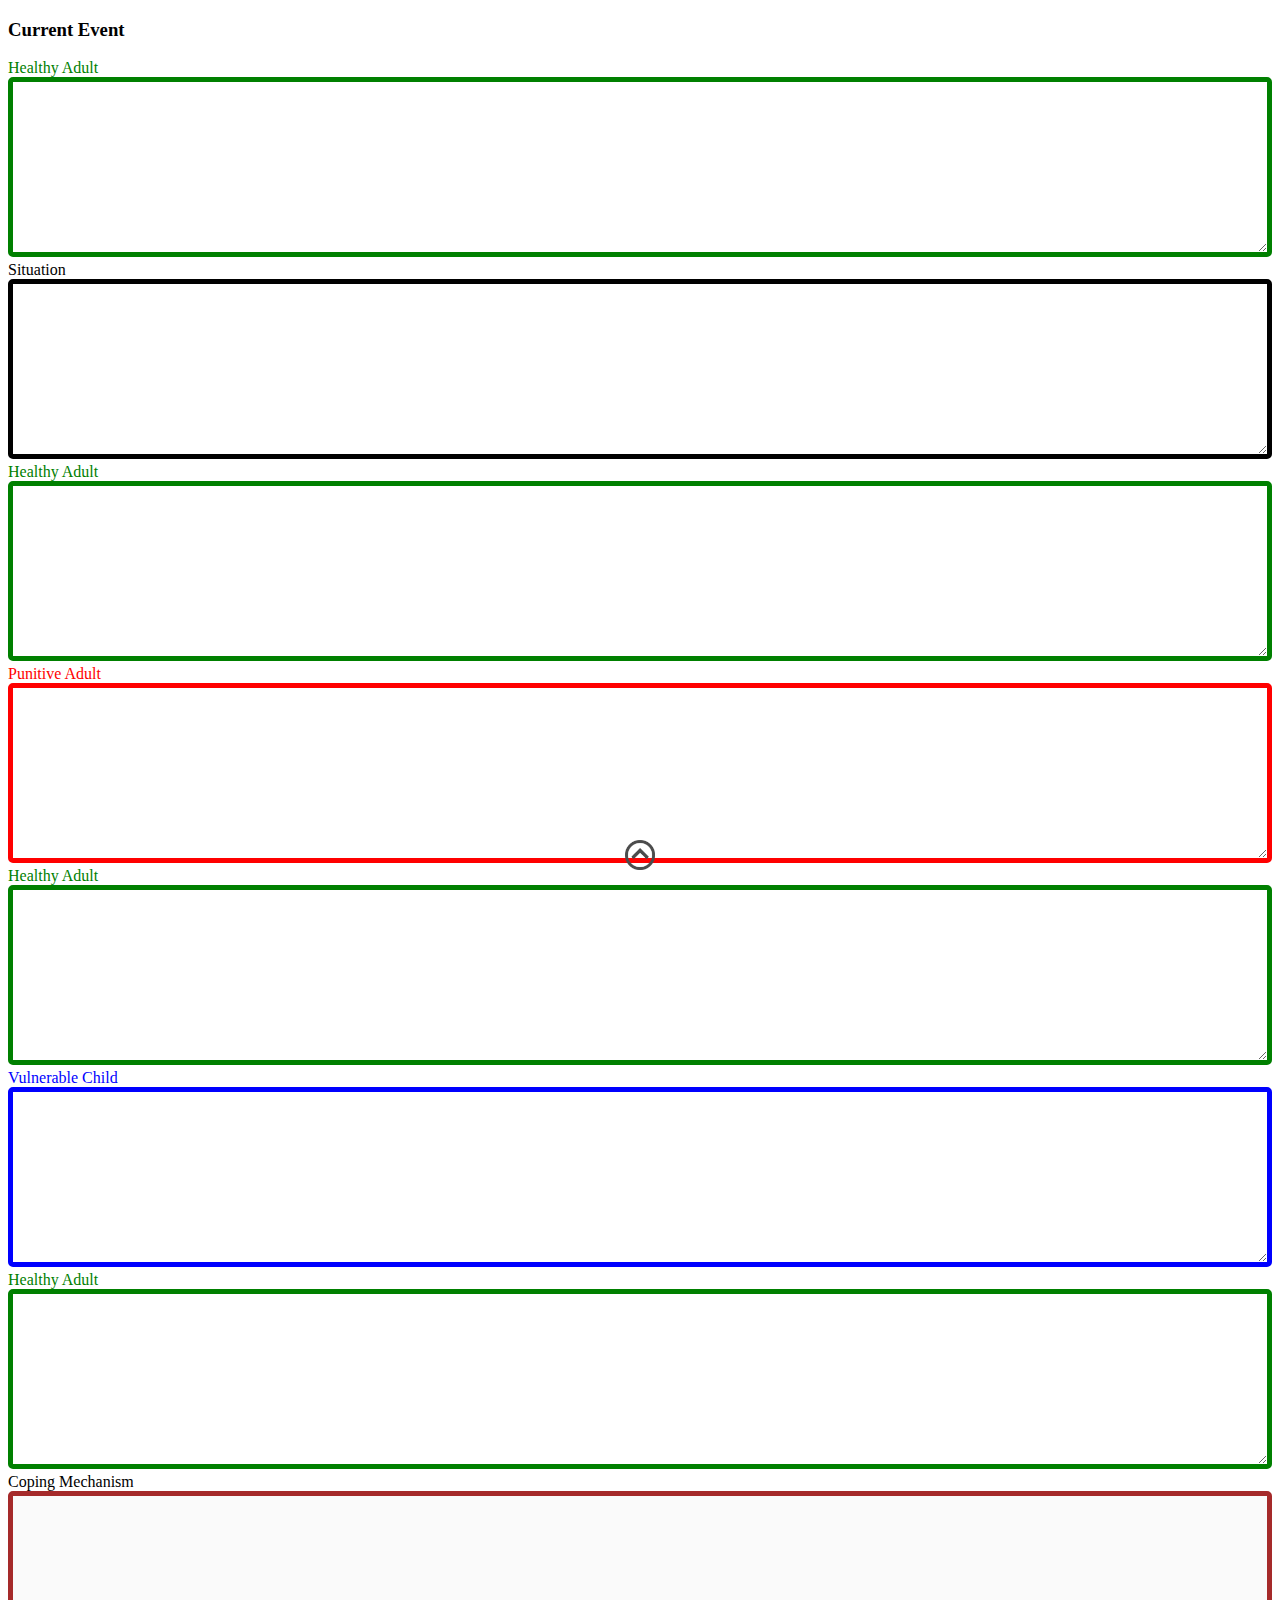
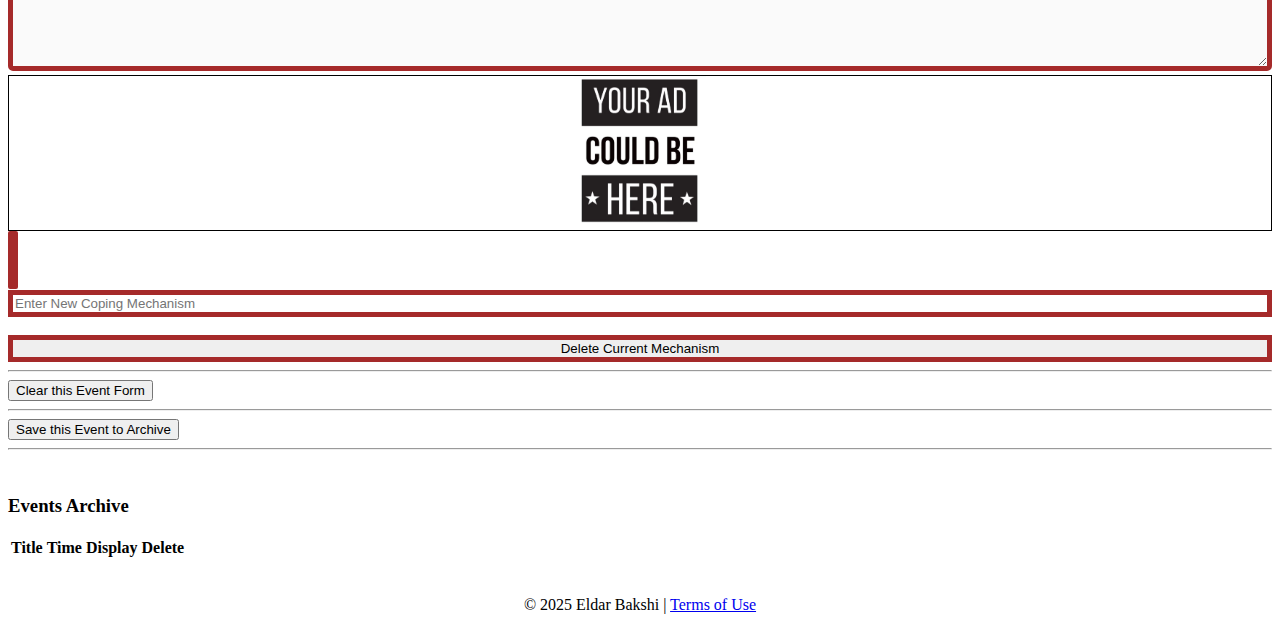
<file: index.html>
<!DOCTYPE html>
<html lang="en">

<head>
    <meta charset="UTF-8">
    <meta name="viewport" content="width=device-width, initial-scale=1.0">
    <title>Anna.2</title>
    <link href="https://cdn.jsdelivr.net/npm/bootstrap@5.3.7/dist/css/bootstrap.min.css" rel="stylesheet"
        integrity="sha384-LN+7fdVzj6u52u30Kp6M/trliBMCMKTyK833zpbD+pXdCLuTusPj697FH4R/5mcr" crossorigin="anonymous">
    <script src="https://cdn.jsdelivr.net/npm/bootstrap@5.3.7/dist/js/bootstrap.bundle.min.js"
        integrity="sha384-ndDqU0Gzau9qJ1lfW4pNLlhNTkCfHzAVBReH9diLvGRem5+R9g2FzA8ZGN954O5Q"
        crossorigin="anonymous"></script>
    <link rel="stylesheet" href="./css/style.css?ts=1686598312">
    <script type="module" src="./js/main.js"></script>
</head>

<body>
    <div id="container" class="container container-fluid">
        <div id="event-container" class="container container-fluid">
            <h3>Current Event</h3>
            <div class="row" id="row1" class="container container-fluid">
                <div class="col">
                    <label class="green-lbl" for="healthyAdultOnSituationBox">Healthy Adult</label>
                    <br>
                    <textarea id="healthyAdultOnSituationBox" class="healthy"></textarea>
                </div>
                <div class="col">
                    <label for="situationBox">Situation</label>
                    <br>
                    <textarea id="situationBox"></textarea>
                </div>
            </div>
            <div class="row" id="row2" class="container container-fluid">
                <div class="col">
                    <label class="green-lbl" for="healthyAdultOnPunitiveAdultBox">Healthy Adult</label>
                    <br>
                    <textarea id="healthyAdultOnPunitiveAdultBox" class="healthy"></textarea>
                </div>
                <div class="col">
                    <label class="red-lbl" for="punitiveAdultBox">Punitive Adult</label>
                    <br>
                    <textarea id="punitiveAdultBox" class="unhealthy"></textarea>
                </div>
            </div>
            <div class="row" id="row3" class="container container-fluid">
                <div class="col">
                    <label class="green-lbl" for="healthyAdultOnVulnerableChildBox">Healthy Adult</label>
                    <br>
                    <textarea id="healthyAdultOnVulnerableChildBox" class="healthy"></textarea>
                </div>
                <div class="col">
                    <label class="blue-lbl" for="vulnerableChild">Vulnerable Child</label>
                    <br>
                    <textarea id="vulnerableChildBox" class="child"></textarea>
                </div>
            </div>
            <div class="row" id="row4" class="container container-fluid">
                <div class="col">
                    <label class="green-lbl" for="healthyAdultOnCopingMechanism">Healthy Adult</label>
                    <br>
                    <textarea id="healthyAdultOnCopingMechanismBox" class="healthy"></textarea>
                </div>
                <div class="col">
                    <label for="copingMechanismBox">Coping Mechanism</label>
                    <br>
                    <textarea id="copingMechanismBox" disabled class="coping"></textarea>
                </div>

            </div>
            <div class="row" id="row5" class="container container-fluid">


                <div class="col" style="font-weight: bolder;text-align: center;border: 1px solid;">
                    <img src="./assests/images/add.jpeg" alt="Add" style="object-fit: contain;max-width: 100%;max-height: 150px;">
                </div>


                <div class="col">
                    <select id="copingMechanismsSelect" class="form-select coping" size="3"
                        aria-label="Size 3 select example"></select>
                    <br>
                    <input class="full-width coping" id="newCopingMechanismBox" type="text"
                        placeholder="Enter New Coping Mechanism">
                    <br>
                    <br>
                    <button class="btn btn-danger full-width coping" id="copingMechanismDeleteBT">Delete Current
                        Mechanism</button>
                </div>
            </div>
        </div>
        <!-- buttons area -->
        <div class="container container-fluid">
            <hr>
            <button id="clearEventBT" class="btn btn-danger">Clear this Event Form</button>
            <hr>
            <button id="archiveEventBT" class="btn btn-primary">Save this Event to Archive</button>
            <hr>
        </div>
        <br>

        <div class="container container-fluid">
            <h3>Events Archive</h3>
            <div class="table-wrapper rounded-3 overflow-hidden">

                <table class="table table-primary table-bordered mb-0">
                    <thead>
                        <tr>
                            <th>Title</th>
                            <th>Time</th>
                            <th>Display</th>
                            <th>Delete</th>
                        </tr>
                    </thead>
                    <tbody id="tbodyArchivedEvents">

                    </tbody>
                </table>
            </div>
        </div>
        <div>
            <a id="goUp" href="#container" class="position-fixed bottom-0 end-50" title="Go Up"><img id="up-image"
                    src="assests/images/go-up4.png" alt=""></a>
        </div>
    </div>

    <footer>
        <div id="footer-div">
            &copy; 2025 Eldar Bakshi | <a href="terms.html" target="_blank">Terms of Use</a>
        </div>
    </footer>
</body>

</html>
</file>
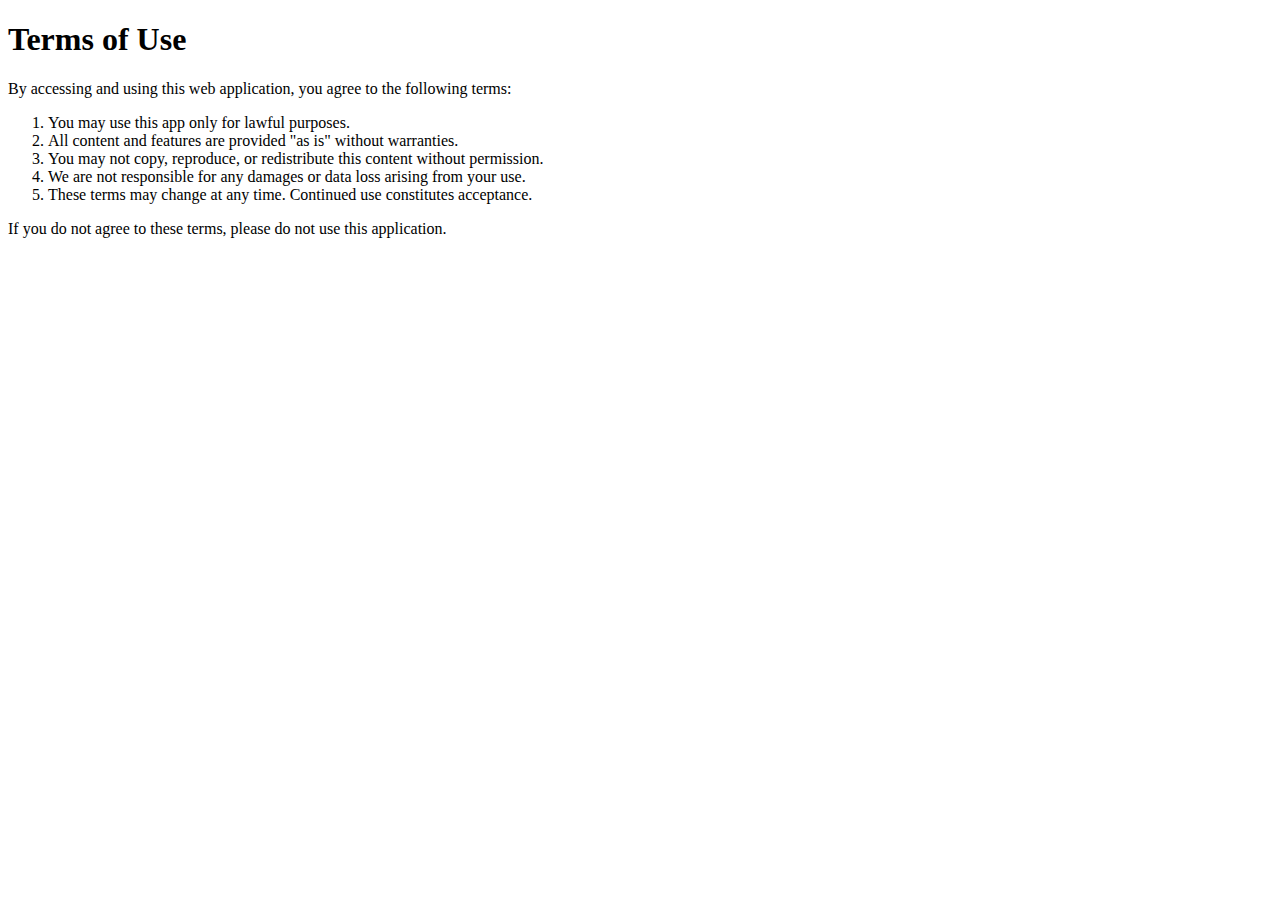
<file: terms.html>
<!DOCTYPE html>
<html lang="en">

<head>
    <meta charset="UTF-8">
    <meta name="viewport" content="width=device-width, initial-scale=1.0">
    <title>Document</title>
</head>

<body>
    <h1>
        Terms of Use
    </h1>
    <p>
        By accessing and using this web application, you agree to the following terms:
    </p>

    <ol>
        <li>
            You may use this app only for lawful purposes.
        </li>
        <li>
            All content and features are provided "as is" without warranties.
        </li>
        <li>
            You may not copy, reproduce, or redistribute this content without permission.
        </li>
        <li>
            We are not responsible for any damages or data loss arising from your use.
        </li>
        <li>
            These terms may change at any time. Continued use constitutes acceptance.
        </li>
    </ol>


    <p>
        If you do not agree to these terms, please do not use this application.
    </p>

</body>

</html>
</file>
<file: css/style.css>
textarea {
    width: 100%;
    height: 20vh;
    direction: auto;
    unicode-bidi: plaintext;
    border: 5px solid;
    box-sizing: border-box;
    border-radius: 5px;
}

textarea.healthy {
    border: 5px solid;
    box-sizing: border-box;
    border-color: green;
}

.green-lbl {
    color: green;
}

.red-lbl {
    color: red;
}

.blue-lbl {
    color: blue;
}

.unhealthy:enabled {
    border: 5px solid;
    box-sizing: border-box;
    border-color: red;
}

.child {
    border: 5px solid;
    box-sizing: border-box;
    border-color: blue;
}

.coping {
    border: 5px solid;
    box-sizing: border-box;
    border-color: brown;
}



.full-width {
    width: 100%;
}


#up-image {
    width: 30px;
    position: fixed;
    bottom: 30px;
    /* left: 20px; */
    left: 50%;
    transform: translateX(-50%);
    /* display: none; */
}

footer {
    /* background-color: pink; */
    color: black;
    text-align: center;
    height: 50px;
    display: flex;
    align-items: center;
    justify-content: center;
    margin-top: 20px;
}

#footer-div {
    height: fit-content;
}
</file>
